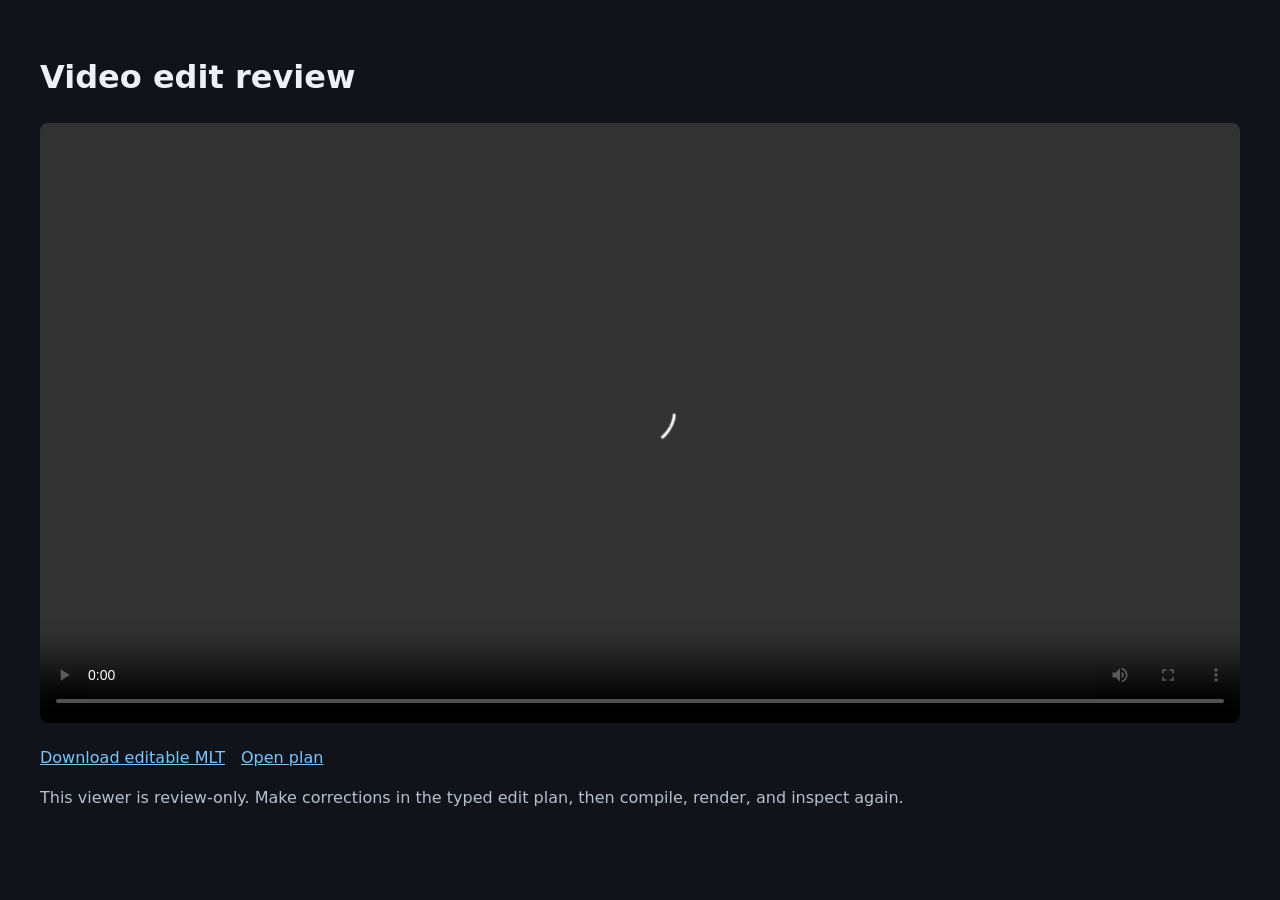
<file: review/viewer/index.html>
<!doctype html>
<html lang="en">
<head>
  <meta charset="utf-8">
  <meta name="viewport" content="width=device-width, initial-scale=1">
  <title>Video edit review</title>
  <style>
    :root { color-scheme: dark; font: 16px/1.5 system-ui, sans-serif; background: #10131a; color: #edf1f7; }
    body { margin: 0 auto; max-width: 1200px; padding: 2rem; }
    video { width: 100%; max-height: 70vh; background: #000; border-radius: 8px; }
    nav { display: flex; gap: 1rem; margin: 1rem 0; }
    a { color: #7bc6ff; }
    p { color: #b7c0ce; }
  </style>
</head>
<body>
  <h1>Video edit review</h1>
  <video src="video.mp4" controls></video>
  <nav><a href="project.mlt" download>Download editable MLT</a><a href="plan.md">Open plan</a></nav>
  <p>This viewer is review-only. Make corrections in the typed edit plan, then compile, render, and inspect again.</p>
</body>
</html>
</file>
